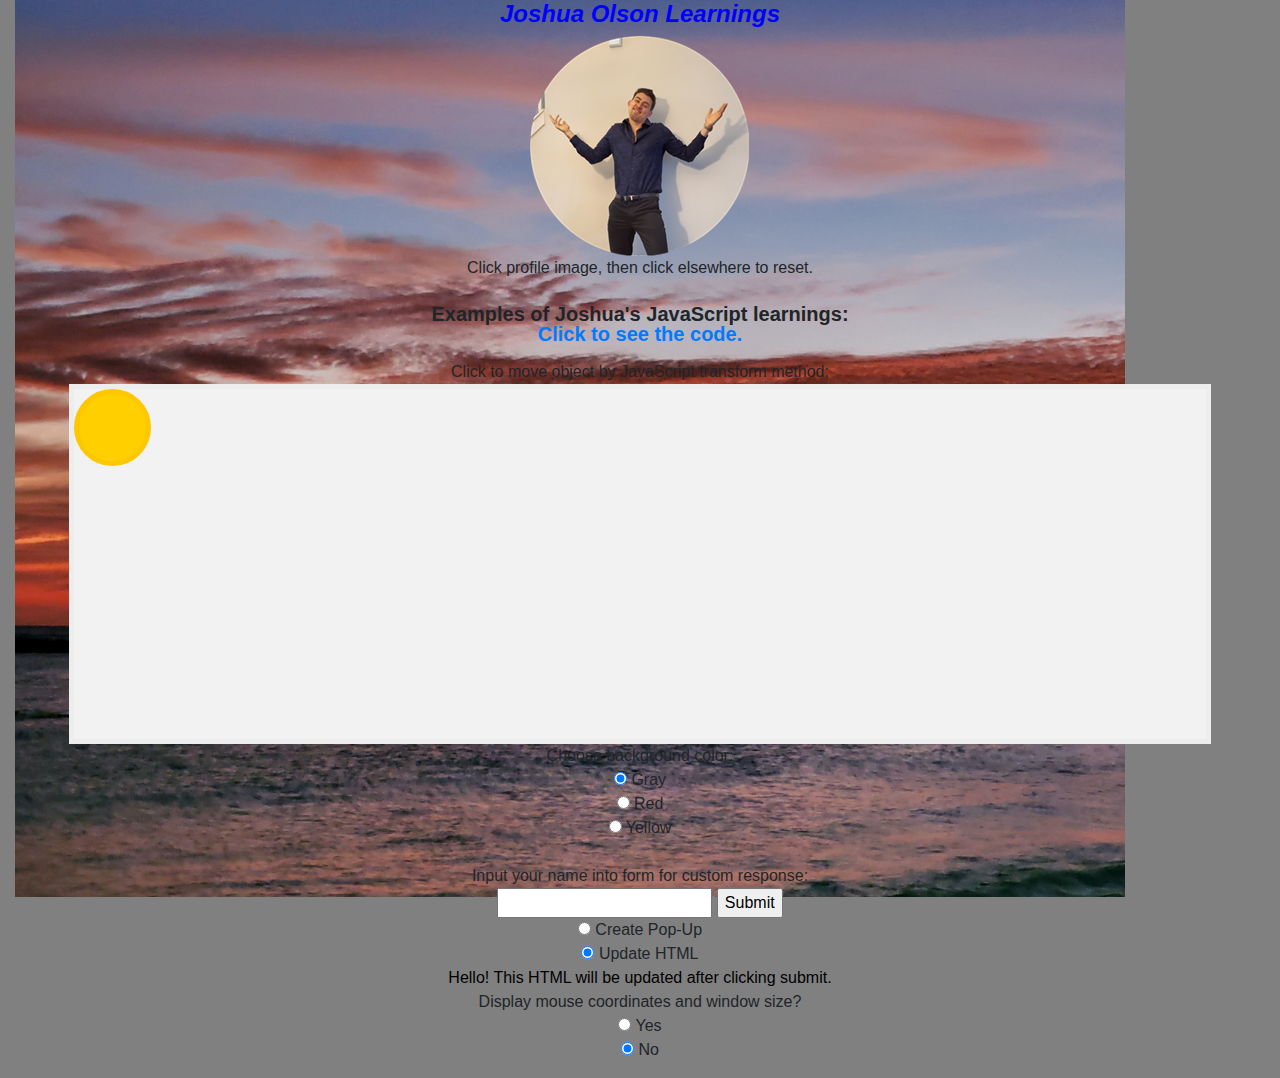
<file: files/index_background.html>
<!DOCTYPE html>
<!--  Use Alt L Alt O to launch webpage using Live Server Plug-in-->
<html lan="en">

<head>
    <title >
        'Joshua Web Dev Learnings'
    </title>
    <style>     /* Style for element move to click */
/*  replaced with image slide style
        .profile_pic
        {
            width: 200px; /* updateImageSize() sets relative to window 
            height: 200px;
        }
*/
        body {
        padding: 0px;
        margin: 0;
        }

        #contentContainer {
            width: 90%;   /* containerFullWidth() sets relative to window */
            height: 300px;
            margin-left: auto;
            margin-right: auto;
            border: 5px #EDEDED solid;
            overflow: hidden;
            background-color: #F2F2F2;
            cursor: pointer;
        }

        #thing { 
            width: 30px;    /* containerFullWidth() sets relative to window */
            height: 30px;
            background-color: rgb(255, 207, 0);
            border-radius: 50%;
            border: 5px rgb(255, 199, 0) solid;
            
            transition: transform .3s cubic-bezier(.5, 0, 1, 1);
            }
    </style> <!--   Ideas: make contentContainer fit window
                    translate3d not needed here, just syntax example
                    transform: translate3d(50px, 50px, 0);
                    transition: transform adds the movement animation for 3 sec duration -->
    
    <style>  /* style for image slide */
        body {
            background-color: #EEE;
            text-align: center;
        }

        .pictureContainer {
            margin-left: auto;
            margin-right: auto;
            width: 220px;
            height: 220px;
            overflow: hidden;
        }

        .pictureContainer img {
            transition: transform .2s ease-in-out;
        }

        .pictureContainer img:hover {
            transform: translate3d(0px, -220px, 0px);
        }

        /* background image */
        .container {
                position: absolute;
                max-width: 1280px;
                margin: 0 auto;
                z-index: -1;
            }

            /* 
                Orriginal image size width 3743px x height 3024px
                H / W = 80.79% aspect ratio
            */

        .bg-image {
                width: 100%;
                padding-top: 80.79%;    /* this adjusts height responsivly.  Match aspect ratio */
                background-image: url('sunset_1.jpg');
                background-repeat: no-repeat;
                background-image: center;
                background-size: contain;
        }

    </style>

    <link rel="stylesheet" href="https://stackpath.bootstrapcdn.com/bootstrap/4.5.2/css/bootstrap.min.css" integrity="sha384-JcKb8q3iqJ61gNV9KGb8thSsNjpSL0n8PARn9HuZOnIxN0hoP+VmmDGMN5t9UJ0Z" crossorigin="anonymous">
    <meta name="viewport" content="width=device-width, initial-scale=1.0"> <!-- makes responsive for mobile -->
</head>

<body id="body_HTML" style="text-align: center; background-color: gray;">                      <!-- attributes here for entire body -->

    <!-- background image -->
    <main class="container">
        <div class="bg-image"></div>
    </main>


    <h1 style="color: blue; font: italic bold 24px Arial;">Joshua Olson Learnings</h1>          <!-- add style atribute color; add multiple attributes after ';'-->

    <div class="pictureContainer">
        <img class="image" alt="Joshua Profile" src="Joshua_both_220.png"> <!-- image width 589 height 1178 -->
    </div>
    <div>
        Click profile image, then click elsewhere to reset. <br><br>
    </div>

<!--
    <div>
        <img id="profilePic" src="Joshua_1_c.png" class="profile_pic">
    </div>
-->
    <p style="font: bold 20px/20px Arial;" id="p1">     <!-- after ':' attributes are separated by spaces -->
        Examples of Joshua's JavaScript learnings:<br>
        <a href="https://github.com/JoshuaOlson/Web_Dev/blob/master/index.html" target="_blank">Click to see the code.</a>
    </p>
    <div>Click to move object by JavaScript transform method:</div>
    <div id="contentContainer">
        <div id="thing"></div>
    </div>
    <div>
        Choose background color: <br/>
        <input type="radio" name="r_button2" value="gray" id="_gray" onclick="backgroundColor('gray')" checked/> Gray<br/>
        <input type="radio" name="r_button2" value="red" id="_red" onclick="backgroundColor('red')"/>  Red <br/>
        <input type="radio" name="r_button2" value="yellow" id="_yellow" onclick="backgroundColor('yellow')"/> Yellow<br/>
    </div>
    <div>
        <br/>Input your name into form for custom response:
        <form onsubmit="greet(); return false;">        <!-- onsubmit element excecuted when clicked,
                                                            calls function "greet()"
                                                            must return false so not submit to new webpage and load it -->
            <input type="text" id="name">   <!-- must give id to access it elsewhere-->
            <input type="submit">   <!-- creates clickable button-->
        </form>
    </div>
    <div>   <!-- Create Radio Button -->
        <input type="radio" name="r_button" id="_alert"/> Create Pop-Up<br/>
        <input type="radio" name="r_button" id="_html" checked/> Update HTML<br/>
    </div>
    <div id="result" style="color:black;">   <!--must give id to access it-->
        Hello! This HTML will be updated after clicking submit.
    </div>
    <p> <!-- Show mouse X and Y -->
        Display mouse coordinates and window size?<br/>
        <input type="radio" name="r_button3" id="display_yes" onclick="track_mouse(); display_size()"/> Yes<br/>
        <input type="radio" name="r_button3" id="display_no" onclick="remove_track_mouse()"checked/>  No <br/>
    </p>
    <p id="mouse_tracking_p"></p>
    <p id="display_size_p"></p>

    <script>    

        //Sets profile image size relative to window dimensions
        function updateImageSize()
        {
            /*
            var w = window.innerWidth;
            var h = window.innerHeight;
            var imageDiameter = .3 * h;
            var profileImage = document.getElementById('profilePic');
            
            profileImage.style.width = imageDiameter + "px";
            profileImage.style.height = imageDiameter + "px";

            //update if window resized
            //TODO: resize not working here
            document.getElementsByTagName("BODY")[0].onresize = function() {updateImageSize()};
            */
        }
        updateImageSize();  

        function display_size()
        {
            if(document.getElementById("display_yes").checked)
            {
                var _display_size_p = document.getElementById('display_size_p');    //save <p> to JS var for ease
                
                //Display window h and w
                var w = window.innerWidth;
                var h = window.innerHeight;
                var device_w = window.screen.availWidth;
                var device_h = window.screen.availHeight;
                _display_size_p.innerHTML = 
                    '<span style="font-weight:bold">Browser: <br/></span> Width: '+ w + '<br/> Height: '+ h +
                    '<span style="font-weight:bold"><br/>Device: <br/></span> Width: '+ device_w + '<br/> Height: '+ device_h;

                console.log(window.innerHeight, document.documentElement.clientHeight, document.body.clientHeight);

                //update if window resized
                document.getElementsByTagName("BODY")[0].onresize = function() {display_size()};
            }
        }
        
        //Track mouse possition & display window size
        function track_mouse()
        {
            if(document.getElementById("display_yes").checked)
            {
            //add HTML to <p id=mouse_tracking_p"> to display mouse coord.
            document.getElementById('mouse_tracking_p').innerHTML = 'X: <span id="x-value"></span> <br/> Y: <span id="y-value"></span>';
            document.getElementById('display_size_p').htm
            window.addEventListener('mousemove', function(e)
            {
                document.getElementById('x-value').textContent=e.x; //update text content of html <span> with x and y.
                document.getElementById('y-value').textContent=e.y;
            })
            }
        }

        //remove mouse possition
        function remove_track_mouse()
        {
            //track_mouse_flag = false;
            document.getElementById('mouse_tracking_p').innerHTML = "OFF";
            document.getElementById('display_size_p').innerHTML = " ";
        }

        function greet()
        {  
            let name = document.querySelector('#name').value; // JS function that gets html element, '#' looks for ID
            if (name=="")
            {
                name = "world";
            }
            //Get selection from radio button and do action
            if(document.getElementById("_alert").checked)
            {
                alert("Hello, " + name + "!");
            }
            else
            {
                //document.querySelector('#result').innerHTML = '<br/>Hello, ' + name + '! JavaScript just updated this HTML website.';
                document.getElementById('result').innerHTML = 'Hello, ' + name + '! JavaScript just updated this HTML website.';
                document.getElementById("result").style.color = "blue";    //update color of paragraph p1   
            }
        }
        function backgroundColor(_color)    //called by radio button
        {
            document.body.style.backgroundColor = _color
        }
    </script>   <!--this is where you add JavaScript Code alert("Hello, " + name + "!");-->
    <script>    
        //variables pointing to HTML elements
        var theThing = document.querySelector("#thing");
        var container = document.querySelector("#contentContainer");


        //make html container and theThing circle size relative width of screen
        function containerFullWidth(){
            var w = window.innerWidth;
            var h = window.innerHeight;
            var containerBorder = container.style.border;   //TODO get this to work
            containerBorder = 5;                           //delete
            var containerWidthCalced = .9 * w - 2 * containerBorder;
            container.style.width = containerWidthCalced + "px";
            container.style.height = .4 * h + "px";

            var thingDiameter = .06 * w;
            theThing.style.width = thingDiameter + "px";
            theThing.style.height = thingDiameter + "px";

            //update if window resized
            document.getElementsByTagName("BODY")[0].onresize = function() {containerFullWidth()};

        }
        containerFullWidth();       
        //get mouse click possition
        container.addEventListener("click", getClickPosition, false);

        //define getClickPosition event handler
        function getClickPosition(e) {

            //use getPosition(element), pass it container and it will return 
            //  offest X and Y to use below.
            var parentPosition = getPosition(container);

            var xPosition = e.clientX - parentPosition.x - (theThing.offsetWidth / 2);      //properties of event. shift the movement of 
            var yPosition = e.clientY - parentPosition.y - (theThing.offsetHeight / 2);     //circle (thing) to center rather than top left

            //build transform: translate3d(x,y,z) html command in javascript
            var translate3dValue = "translate3d("+ xPosition + "px,"+ yPosition + "px, 0)";
            //excecute transform action on object
            theThing.style.transform = translate3dValue; 
        }

        // Helper function to get an element's exact position.
        // Pass function paramater el and it determines this elements possition on page 
        //      taking into effect scroll, offset, etc.
        // Pass it container object and it will return 
        //      offest X and Y to use in get mouse possition function.
        // https://www.kirupa.com/html5/getting_mouse_click_position.htm#tutorialInformation
        function getPosition(el) {
            var xPosition = 0;
            var yPosition = 0;
 
            while (el) {
                if (el.tagName == "BODY") {
                    // deal with browser quirks with body/window/document and page scroll
                    var xScrollPos = el.scrollLeft || document.documentElement.scrollLeft;
                    var yScrollPos = el.scrollTop || document.documentElement.scrollTop;
                
                    xPosition += (el.offsetLeft - xScrollPos + el.clientLeft);
                    yPosition += (el.offsetTop - yScrollPos + el.clientTop);
                } else {
                    xPosition += (el.offsetLeft - el.scrollLeft + el.clientLeft);
                    yPosition += (el.offsetTop - el.scrollTop + el.clientTop);
                }
                el = el.offsetParent;
            }
              return {
                x: xPosition,
                y: yPosition
            };
        }

    </script>


</body>
</html>
</file>
